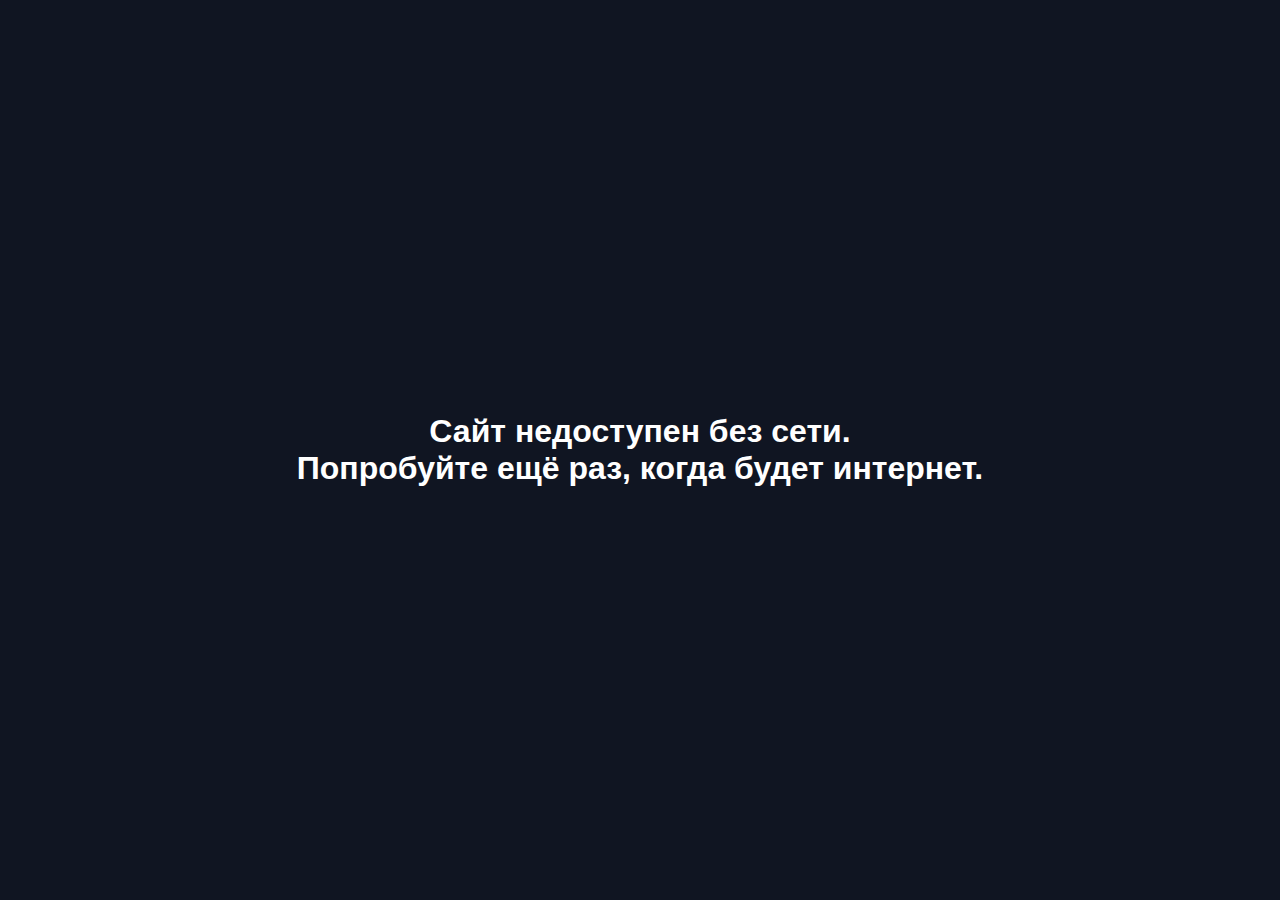
<file: nexusgroup/offline.html>
<!DOCTYPE html><meta charset="utf-8">
<title>Nexus Group — Offline</title>
<style>body{display:flex;align-items:center;justify-content:center;font-family:sans-serif;height:100vh;margin:0;background:#101522;color:#fff;text-align:center}</style>
<h1>Сайт недоступен без сети.<br>Попробуйте ещё раз, когда будет интернет.</h1>
</file>
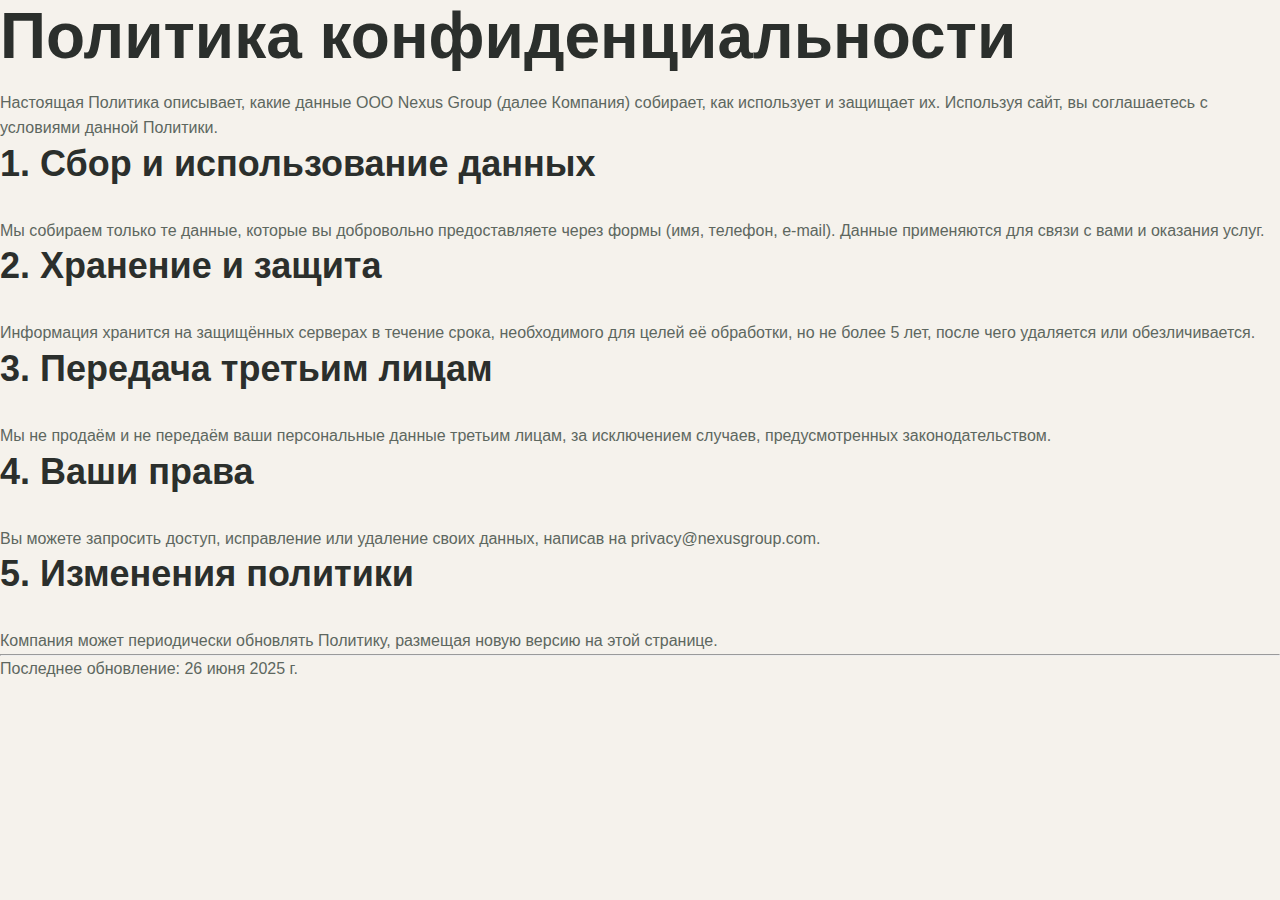
<file: nexusgroup/privacy.html>
<!DOCTYPE html>
<html lang="ru">
<head>
  <meta charset="utf-8">
  <title>Политика конфиденциальности | Nexus Group</title>
  <link rel="stylesheet" href="style.css"><!-- если общий CSS -->
</head>
<body>
<h1>Политика конфиденциальности</h1>
<p>Настоящая Политика описывает, какие данные ООО Nexus Group (далее  Компания) собирает, 
как использует и защищает их. Используя сайт, вы соглашаетесь с условиями данной Политики.</p>

<h2>1. Сбор и использование данных</h2>
<p>Мы собираем только те данные, которые вы добровольно предоставляете через формы 
(имя, телефон, e-mail). Данные применяются для связи с вами и оказания услуг.</p>

<h2>2. Хранение и защита</h2>
<p>Информация хранится на защищённых серверах в течение срока, необходимого для целей её обработки, 
но не более 5 лет, после чего удаляется или обезличивается.</p>

<h2>3. Передача третьим лицам</h2>
<p>Мы не продаём и не передаём ваши персональные данные третьим лицам, за исключением случаев, 
предусмотренных законодательством.</p>

<h2>4. Ваши права</h2>
<p>Вы можете запросить доступ, исправление или удаление своих данных, написав на 
<a href="mailto:privacy@nexusgroup.com">privacy@nexusgroup.com</a>.</p>

<h2>5. Изменения политики</h2>
<p>Компания может периодически обновлять Политику, размещая новую версию на этой странице.</p>

<hr>
<p>Последнее обновление: 26 июня 2025 г.</p>
</body>
</html>
</file>
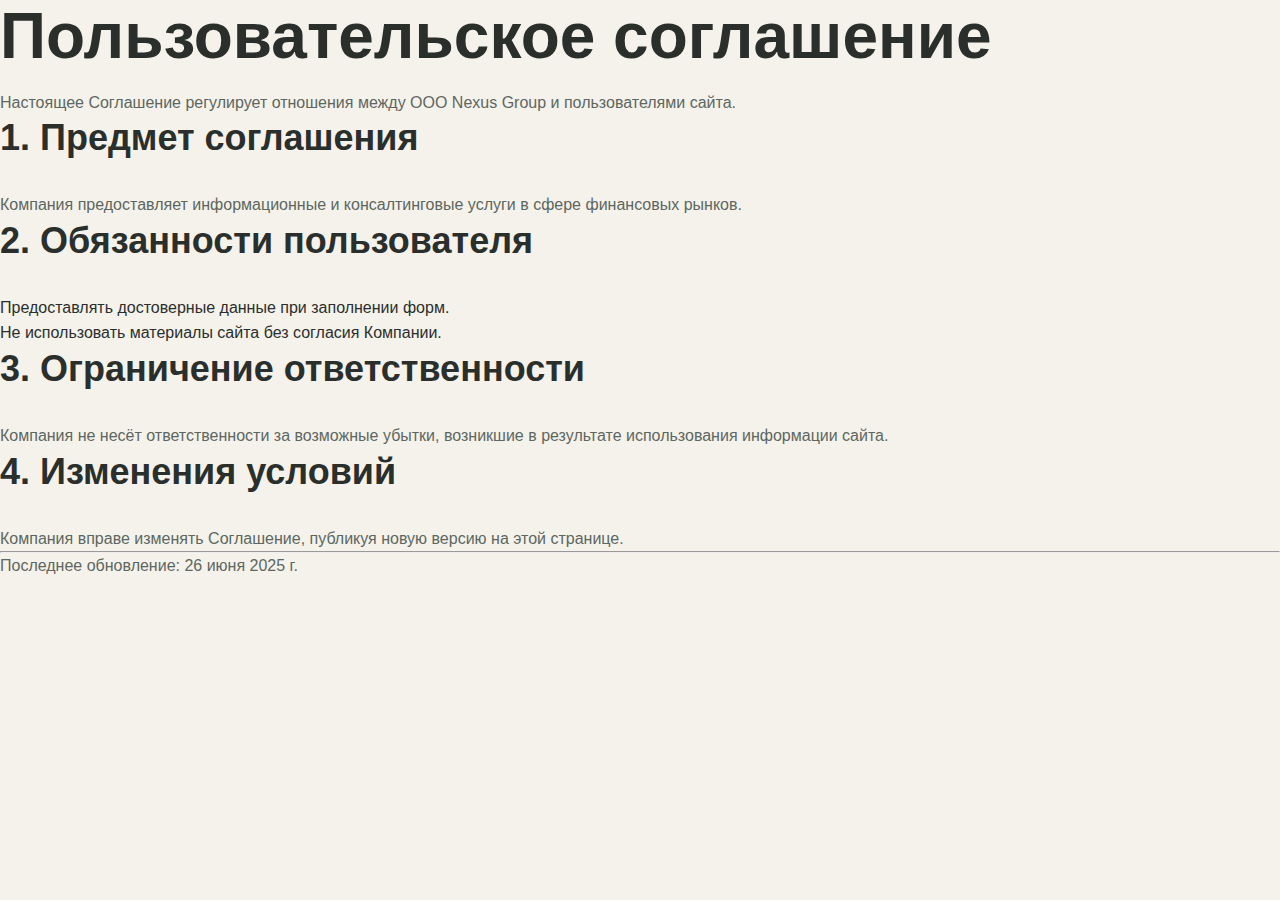
<file: nexusgroup/terms.html>
<!DOCTYPE html>
<html lang="ru">
<head>
  <meta charset="utf-8">
  <title>Пользовательское соглашение | Nexus Group</title>
  <link rel="stylesheet" href="style.css">
</head>
<body>
<h1>Пользовательское соглашение</h1>
<p>Настоящее Соглашение регулирует отношения между ООО Nexus Group и пользователями сайта.</p>

<h2>1. Предмет соглашения</h2>
<p>Компания предоставляет информационные и консалтинговые услуги в сфере финансовых рынков.</p>

<h2>2. Обязанности пользователя</h2>
<ul>
  <li>Предоставлять достоверные данные при заполнении форм.</li>
  <li>Не использовать материалы сайта без согласия Компании.</li>
</ul>

<h2>3. Ограничение ответственности</h2>
<p>Компания не несёт ответственности за возможные убытки, возникшие в результате использования информации сайта.</p>

<h2>4. Изменения условий</h2>
<p>Компания вправе изменять Соглашение, публикуя новую версию на этой странице.</p>

<hr>
<p>Последнее обновление: 26 июня 2025 г.</p>
</body>
</html>
</file>
<file: nexusgroup/style.css>
/* ============================================================
   NEXUS GROUP · UI v.3  —  GLOBAL TOKENS & BASE
   ============================================================ */

/* ---------- Brand & UI palette ---------- */
:root{
  /* Greens */
  --ng-green-700:#0E463D;
  --ng-green-500:#1B604F;
  --ng-green-300:#1F755F;

  /* Accent */
  --ng-gold-400:#E7C55B;

  /* Greys – light theme */
  --gray-900:#2B2F2C;
  --gray-700:#464B48;
  --gray-500:#5D675F;
  --gray-200:#E1E4E0;
  --gray-100:#F5F2EC;

  /* Gradients */
  --grad-hero:linear-gradient(120deg,#24ffb5 0%,#1f755f 60%,#0e463d 100%);

  /* Radius & shadows */
  --radius:16px;
  --shadow-s:0 4px 12px rgba(0,0,0,.06);
  --shadow-m:0 10px 24px rgba(0,0,0,.08);

  /* Type scale (Manrope Variable) */
  --fz-900:clamp(2.8rem,6vw + 1rem,4rem);
  --fz-700:2.25rem;
  --fz-600:1.5rem;
  --fz-500:1.125rem;
  --fz-400:1rem;
  --fz-300:.875rem;
}

.lang-switcher.fixed-top-right {
  display: flex;
  gap: 0.5rem;
  margin-left: 1rem;
}
.lang-switcher.fixed-top-right button {
  background: transparent;
  border: 1px solid var(--ng-green-700);
  color: var(--ng-green-700);
  padding: 0.3rem 0.8rem;
  border-radius: 6px;
  cursor: pointer;
}
.lang-switcher.fixed-top-right button:hover {
  background: var(--ng-green-700);
  color: white;
}

.lang-switcher.fixed-top-right {
  position: absolute;
  top: 14px;
  right: 20px;
  display: flex;
  gap: 0.5rem;
  z-index: 1001;
}


/* ============================================================
   RESET & GLOBAL
   ============================================================ */
- @font-face{
  - font-family:"ManropeVar";
    src:url("https://fonts.gstatic.com/s/manrope/v15/...-wght.woff2") format("woff2-variations");
    font-weight:100 800;
    font-display:swap;
}
*{box-sizing:border-box;margin:0;padding:0}
html,body{height:100%}
body{
  font-family:"ManropeVar",sans-serif;
  color:var(--gray-900);
  background:var(--gray-100);
  line-height:1.6;
  -webkit-font-smoothing:antialiased;
}
img{display:block;max-width:100%;height:auto}
h1{font:800 var(--fz-900)/1.15 "ManropeVar",sans-serif;margin-bottom:1rem}
h2{font:800 var(--fz-700)/1.25 "ManropeVar",sans-serif;margin-bottom:2rem}
h3{font:800 var(--fz-600)/1.3  "ManropeVar",sans-serif;margin:.8rem 0}
p{font-size:var(--fz-400);color:var(--gray-500)}
a{
    text-decoration:none;color:inherit;position:relative;transition:color .2s;
}
a::after{
  content:"";position:absolute;left:0;bottom:-4px;width:0;height:2px;
  background:currentColor;transition:.25s;
}
a:hover::after{width:100%}
.container{width:min(92%,1180px);margin-inline:auto}
.hidden{display:none}

/* ============================================================
   BUTTONS & INTERACTION
   ============================================================ */
.btn{
  display:inline-block;
  background:var(--ng-gold-400);
  color:var(--ng-green-700);
  font-weight:600;
  padding:.9rem 2.4rem;
  border-radius:var(--radius);
  box-shadow:var(--shadow-s);
  transition:transform .18s cubic-bezier(.34,1.56,.64,1);
}
.btn:active{transform:scale(.94)}
.btn--lg{padding:1.1rem 2.8rem}
.btn--sm{padding:.7rem 2.1rem;font-size:var(--fz-300);text-align: center; width: 7rem}
.btn--outline{
  background:none;color:var(--ng-green-700);
  box-shadow:inset 0 0 0 2px var(--ng-green-700);
}

/* ============================================================
   HEADER  (sticky + glass on scroll)
   ============================================================ */
.header {
  background: var(--gray-100);
  position: sticky;
  top: 0;
  z-index: 1000;
  transition: background .25s, box-shadow .25s, backdrop-filter .25s;
  position: relative; /* обязательно, чтобы .lang-switcher работала */
}
.header.scrolled{
  backdrop-filter:blur(14px);
  background:rgba(245,242,236,.55);
  box-shadow:0 1px 8px rgba(0,0,0,.05);
}
.brand {
  display: flex;
  align-items: center;
  gap: 0.6rem;
  font-weight: 800;
  text-decoration: none;
  padding-top: 6px; 
  fill: var(--ng-green-700);
}



.brand span{font-size:var(--fz-500); text-decoration:none;}
.nav ul{display:flex;gap:2.4rem;list-style:none;   padding-top: 10px; padding-bottom: 10px;}
.nav a{font-weight:600;padding:.2rem 0}
.burger{
  display:none;flex-direction:column;gap:6px;background:none;border:none;cursor:pointer;  margin-left: auto; align-self: center;
}
.burger span{width:28px;height:2px;background:var(--gray-900);transition:.25s}

/* ============================================================
   HERO  (breathing gradient + parallax grid)
   ============================================================ */
.hero{
  position:relative;padding:6rem 0 8rem;
  overflow:hidden;
}
.hero__grid{
  display:grid;grid-template-columns:1fr 1fr;gap:3rem;align-items:center
}
.hero__text{max-width:520px}
.lead{color:#1A1A1A;font:800 var(--fz-500)/1.55 "ManropeVar";margin-bottom:1.6rem}
.trust{color:#1A1A1A;margin-top:.6rem;font-size:var(--fz-300)}
.accent{color:var(--ng-green-500)}

/* Breathing gradient layer */
.hero::before{
  content:"";position:absolute;inset:0;z-index:-2;
  background:var(--grad-hero);mix-blend-mode:multiply;opacity:.9;
  animation:breath 12s infinite ease-in-out;
  border-bottom-left-radius:80% 20%;
}
@keyframes breath{0%,100%{transform:translateY(0)}50%{transform:translateY(3%)}}

/* Parallax grid overlay */
.hero::after{
  content:url("media/grid.svg");position:absolute;inset:0;pointer-events:none;
  transform:translateY(-8%);opacity:.12;z-index:-1;
  animation:parallax 35s linear infinite;
}
@keyframes parallax{to{transform:translateY(5%)}}

/* Hero mock image */
.mock{
  filter:drop-shadow(0 20px 34px rgba(0,0,0,.08));
  animation:float 12s infinite ease-in-out 1s;
}
@keyframes float{50%{transform:translateY(20px)}}


/* ============================================================
   BASE SECTIONS
   ============================================================ */
.section{padding:5.5rem 0}
.section--alt{background:var(--gray-100)}

/* Sticky CTA banner (optional future) */
/* .cta-sticky{position:fixed;bottom:0;left:0;right:0;z-index:999} */


/* ---------- Value Cards (Why Nexus) ---------- */
.cards{
  display:grid;gap:2rem;
  grid-template-columns:repeat(auto-fit,minmax(240px,1fr));
}
.card{
  backdrop-filter:blur(8px);
  background:rgba(255,255,255,.35);
  border:1px solid rgba(255,255,255,.25);
  border-radius:var(--radius);
  padding:2.1rem 1.9rem;
  box-shadow:var(--shadow-s);
  transition:transform .3s;
}
.card:hover{transform:translateY(-6px)}
.card__icon{font-size:1.8rem;margin-bottom:1rem;color:var(--ng-green-700)}

/* ---------- Quick Tips ---------- */
.tips{
  display:grid;gap:2rem;
  grid-template-columns:repeat(auto-fit,minmax(220px,1fr));
}
.tip{
  background:#fff;border-radius:var(--radius);box-shadow:var(--shadow-s);
  padding:1.8rem;transition:transform .3s;
}
.tip:hover{transform:translateY(-6px)}
.tip h3{margin-bottom:.5rem;font-size:var(--fz-500)}

/* ---------- Urgency ---------- */
.urgency__list{list-style:disc;padding-left:1.3rem}
.urgency__list li{margin:.6rem 0;color:var(--gray-500);font-weight:600}

/* ---------- Process ---------- */
.process {
  list-style: none;      /* убираем 1. 2. 3. перед <li> */
  padding-left: 0;       /* обнуляем левый отступ */
  margin-left: 0;
  counter-reset: step;
  margin-top: 1.5rem;
  max-width: 560px;
}

.process li{
  counter-increment:step;position:relative;padding-left:2.4rem;margin:.9rem 0
}
.process li::before{
  content:counter(step);position:absolute;left:0;top:0;
  width:1.8rem;height:1.8rem;border-radius:50%;background:var(--ng-green-500);
  color:#fff;font:800 .95rem/1.8rem "ManropeVar";text-align:center
}

/* ===== Partners ===== */
.partners{background:var(--gray-200);padding:2.8rem 0}
.partners__grid{
  display:flex;justify-content:center;align-items:center;gap:64px;flex-wrap:wrap;
  filter:grayscale(1) contrast(.8) opacity(.8);transition:.25s
}
.partners__grid img{
  height:48px;       /* авто-масштаб по высоте */
  width:auto;
  opacity:.8;
  filter:grayscale(1) contrast(.8);
  transition:.25s;
}
.partners__grid img:hover{
  opacity:1;
  filter:none;
}

.partners__title{
  text-align:center;     /* центрируем текст */
  margin-bottom:40px;    /* расстояние до сетки логотипов */
  font-size:3.2rem;      /* вровень с другими h2 */
  font-weight:600;
}


/* ---------- Stats counters ---------- */
.stats__grid{
  display:grid;gap:2.5rem;
  grid-template-columns:repeat(auto-fit,minmax(180px,1fr));
  text-align:center
}
.stat{display:flex;flex-direction:column;gap:.4rem;align-items:center}
.counter{
  font:800 2.8rem/1 "ManropeVar";color:var(--ng-green-700)
}
.stat__label{font-size:var(--fz-300);color:var(--gray-500)}

/* ---------- About team ---------- */
.about__grid{
  display:grid;gap:3.5rem;grid-template-columns:1fr 1fr;align-items:center
}
.about__media img{border-radius:var(--radius);box-shadow:var(--shadow-m)}
.about__list{margin:1.5rem 0 0;padding-left:1rem}
.about__list li{list-style:disc;color:var(--gray-500);margin:.4rem 0}

/* ---------- Pricing plans ---------- */
.pricing__grid{
  display:grid;gap:2rem;
  grid-template-columns:repeat(auto-fit,minmax(260px,1fr));
  margin-top:2.5rem
}
.plan{
  background:#fff;border-radius:var(--radius);box-shadow:var(--shadow-s);
  padding:2.4rem 2rem;text-align:center;transition:.3s transform
}
.plan:hover{transform:translateY(-6px)}
.plan--pro{background:var(--ng-green-700);color:#fff;position:relative}
.plan--pro::after{
  content:"Рекомендуем";position:absolute;top:-12px;right:12px;
  background:var(--ng-gold-400);color:var(--ng-green-700);
  font-size:.75rem;padding:.3rem .6rem;border-radius:6px;font-weight:700
}
.plan__title{font-size:var(--fz-600);margin-bottom:.4rem}
.plan__price{font-size:2rem;font-weight:800;margin-bottom:1.2rem}

/* Тарифы: галочки вместо точек */
#pricing .plan ul {
  list-style: none;
  padding-left: 0;
}
#pricing .plan ul li {
  position: relative;
  padding-left: 1.6em;
  margin-bottom: .75em;
}
#pricing .plan ul li::before {
  content: '✔';
  position: absolute;
  left: 0;
  top: 0;
  color: var(--ng-gold-400);
  font-weight: 600;
}



/* ---------- Testimonials slider ---------- */
.slider{position:relative;margin-top:2.5rem}
.slides{
  display:flex;overflow-x:auto;scroll-snap-type:x mandatory;
  scrollbar-width: none;-webkit-overflow-scrolling:touch;gap:1rem;
  padding-bottom:.5rem
}

.slides::-webkit-scrollbar {
  display: none;               /* Chrome/Safari/Opera */
}
.slide{
  flex:0 0 100%;scroll-snap-align:center;padding:1rem 0
}
blockquote{
  background:#fff;border-radius:var(--radius);box-shadow:var(--shadow-s);
  padding:2rem;font-size:var(--fz-500);line-height:1.5;position:relative
}
blockquote footer{margin-top:1rem;font-size:var(--fz-300);color:var(--gray-500)}
.slider__btn{
  position:absolute;top:50%;transform:translateY(-50%);
  background:var(--ng-gold-400);color:var(--ng-green-700);
  border:none;border-radius:50%;width:42px;height:42px;
  font-size:1.25rem;font-weight:800;cursor:pointer;
  display:grid;place-items:center;box-shadow:var(--shadow-s);transition:.25s
}
.slider__btn:hover{background:#fff}
.prev{left:-20px}.next{right:-20px}


/* ===== Исправляем навигационные кнопки слайдера отзывов ===== */
#testimonials {
  position: relative;       /* чтобы кнопки позиционировались относительно секции */
}

.slider__btn {
  position: absolute;
  top: 60%;
  transform: translateY(-5%);
  z-index: 2;               /* над карточками */
}

/* подвинуть влево и вправо от края */
.slider__btn.prev {
  left: 0rem;
}

.slider__btn.next {
  right: 0rem;
}


/* ===== Контактная форма ===== */
#contact {
  background: var(--gray-100);
  padding: 2rem 0;
}
#contact h2 {
  text-align: center;
  margin-bottom: 1.5rem;
}
#contact form {
  max-width: 700px;
  margin: 0 auto;
  display: grid;
  gap: 1rem;
}
#contact .two-col {
  display: grid;
  grid-template-columns: 1fr 1fr;
  gap: 1rem;
}
#contact label {
  display: block;
  font-weight: 600;
  color: var(--gray-900);
}
#contact input {
  width: 100%;
  padding: 0.75rem 1rem;
  border: 1px solid #ccc;
  border-radius: 8px;
  margin-top: 0.5rem;
  font-size: 1rem;
  color: #000;
}
#contact .consent-text {
  font-size: 0.875rem;
  color: var(--gray-500);
}
#contact .btn {
  justify-self: start;
  padding: 0.75rem 2rem;
  font-size: 1rem;
  margin-top: 0.5rem;
}

/* intl-tel-input: флаг внутри поля */
.iti {
  position: relative;
}
.iti__flag-container {
  top: 0.75rem !important;
  left: 1rem !important;
}

/* ===== THANK YOU POPUP ===== */
#thank-you-popup {
  position: fixed;
  top: 30%; left: 50%;
  transform: translate(-50%, -50%);
  background: var(--gray-100);
  color: var(--gray-900);
  padding: 1.5rem 2rem;
  border-radius: var(--radius);
  box-shadow: var(--shadow-s);
  display: none;
  opacity: 0;
  transition: opacity .3s ease;
  z-index: 1000;
}

/* ================= FAQ ============== */
details.faq {
  max-width: 800px;
  margin: 3rem auto;
  background: var(--gray-100);
  border: 1px solid #ddd;
  border-radius: 8px;
  padding: 1rem 1.25rem;
  transition: background .3s;
}
details.faq:not([open]) {
  /* если нужно отличать закрытое состояние — можно добавить, например: */
  background: var(--gray-100);
}
details.faq[open] {
  background: var(--gray-200);
}
details.faq summary {
  list-style: none;
  cursor: pointer;
  font-weight: 600;
  position: relative;
  padding-left: 1.5rem;
  user-select: none;
}
details.faq summary::-webkit-details-marker {
  display: none;
}
details.faq summary::before {
  content: '+';
  position: absolute;
  left: 0;
  top: 0;
  font-size: 1.1em;
  line-height: 1;
}
details.faq[open] summary::before {
  content: '–';
}
details.faq p {
  margin-top: 0.75rem;
  color: var(--gray-900);
  padding-left: 1.5rem; /* чтобы текст не упирался в знак */
}
.highlight {
  font-weight: 700;      /* делает текст жирным */
  font-size: 1.2em;      /* увеличивает на 20% относительно родителя */
  /* при желании можно добавить цвет: color: #005F4E; */
}


.telegram-button {
  position: fixed;
  right: 10px;           /* отступ от правого края */
  bottom: 90px;          /* чуть выше капчи (подберите число по своему макету) */
  width: 50px;           /* диаметр кружка */
  height: 50px;
  background-color: #0088cc;  /* фирменный цвет Телеграма */
  border-radius: 50%;         /* круглая форма */
  display: flex;              
  align-items: center;        
  justify-content: center;    
  box-shadow: 0 2px 6px rgba(0,0,0,0.3);
  z-index: 1000;              /* чтобы была поверх всего */
  text-decoration: none;
}
.telegram-button img {
  width: 150px;           /* размер иконки внутри кружка */
  height: 150px;
}


/* ---------- Footer ---------- */
.footer{
  background:var(--ng-green-700);color:#fff;padding:2.5rem 0;font-size:var(--fz-300)
}
.footer__grid{
  display:flex;justify-content:space-between;align-items:center;
  flex-wrap:wrap;gap:1.2rem
}
.footer__nav{display:flex;gap:1.8rem}

/* ============================================================
   RESPONSIVE BREAKPOINTS
   ============================================================ */
@media(max-width:960px){
  .hero{padding:4.5rem 0 6rem}
  .hero__grid{grid-template-columns:1fr}
  .mock{display:none}
  .about__grid{grid-template-columns:1fr}
}

@media(max-width:780px){
  /* Burger nav */
  .burger{display:flex}
  .nav{
    position:absolute;inset:100% 0 auto 0;background:var(--gray-100);
    padding:1rem 2rem;box-shadow:0 6px 12px rgba(0,0,0,.05);
    transform-origin:top;transform:scaleY(0);opacity:0;transition:.25s ease;
  }
  .nav.open{transform:scaleY(1);opacity:1}
  .nav ul{flex-direction:column;gap:1.4rem}

  .grid-2,.tips,.about__grid,.pricing__grid,.press__grid{
    grid-template-columns:1fr;
  }
}

@media(max-width:600px){
  .partners__grid{gap:32px}
  .counter{font-size:2.4rem}
  .slider__btn{display:none}
  .tip,.post,.press__grid article{padding:1.4rem}
  .process li{padding-left:2rem}
  .process li::before{
    width:1.5rem;height:1.5rem;font-size:.8rem;line-height:1.5rem
  }
}

/* ===== Scroll progress bar ===== */
#scroll-progress{
  position:fixed;top:0;left:0;height:4px;width:0;
  background:linear-gradient(90deg,#1b604f 0%,#e7c55b 100%);
  z-index:1100;pointer-events:none;
}

/* ===== Deal (countdown) ===== */
.deal{background:var(--ng-green-700);color:#fff;text-align:center}
.deal__inner{display:flex;flex-direction:column;gap:1rem;align-items:center}
.deal h2{color:#fff;margin:0}
#countdown{font-weight:700}

/* style.css */
@media (max-width: 780px) {
  .container.flex {
    display: flex;
    flex-wrap: nowrap;
    justify-content: space-between;
    align-items: center;
    padding-top: 0.4rem;
    padding-bottom: 0.4rem;
  }

@media (max-width: 780px) {
  .lang-switcher.fixed-top-right {
    z-index: 2000;
    position: fixed;
    top: 28px;
    right: 55px;
  }
}

/* style.css */

html, body {
  overflow-x: hidden;
}
/* Анимация бургер-меню */
.burger.active span:nth-child(1) {
  transform: rotate(45deg) translateY(8px);
}
.burger.active span:nth-child(2) {
  opacity: 0;
}
.burger.active span:nth-child(3) {
  transform: rotate(-45deg) translateY(-8px);
}

/* ===== Wheel of Fortune ===== */
.wheel-overlay {
  position: fixed;
  inset: 0;
  background: rgba(0,0,0,.7);
  display: none;
  align-items: center;
  justify-content: center;
  z-index: 1000;
}
.wheel-overlay.open {
  display: flex;
}
.wheel-modal {
  position: relative;
  background: #fff;
  padding: 1.5rem;
  border-radius: var(--radius);
  box-shadow: var(--shadow-m);
  width: min(90vw, 360px);
  text-align: center;
}
.wheel-close {
  position: absolute;
  top: .5rem;
  right: .5rem;
  border: none;
  background: none;
  font-size: 1.5rem;
  cursor: pointer;
}
#wheel-canvas {
  width: 280px;
  height: 280px;
  margin: 1rem auto;
}
.wheel-result {
  margin: .5rem 0;
  font-weight: 700;
}
#wheel-spin[disabled] {
  opacity: .5;
  cursor: not-allowed;
}
#prize-list {
  text-align: left;
  max-height: 150px;
  overflow-y: auto;
  padding-left: 1rem;
  margin-top: .5rem;
}
#prize-list li { margin-bottom: .25rem; }
</file>
